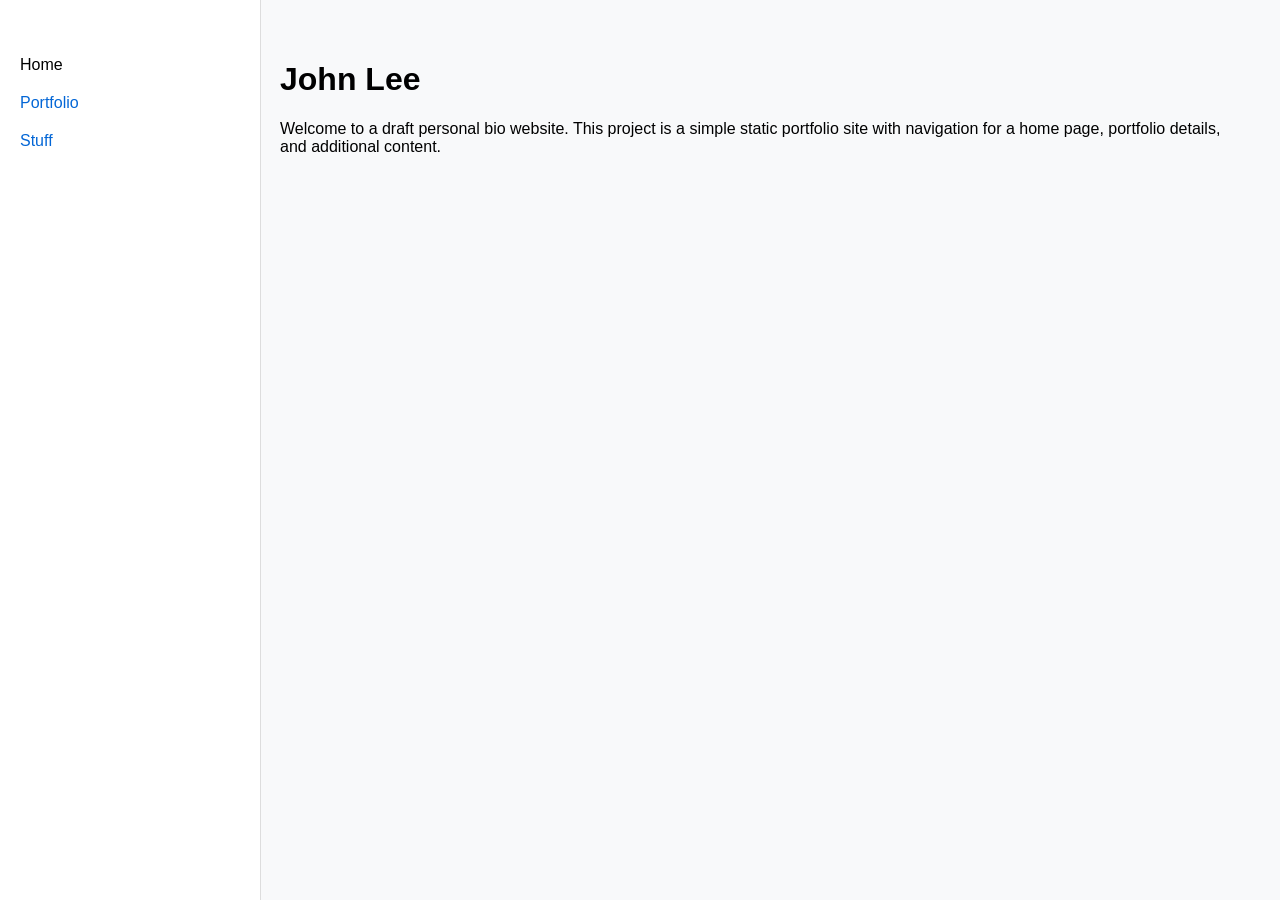
<file: index.html>
<!DOCTYPE html>
<html lang="en">
<head>
    <meta charset="UTF-8">
    <meta name="viewport" content="width=device-width, initial-scale=1.0">
    <title>John Lee - Bio</title>
    <link rel="stylesheet" href="style.css">
</head>
<body>
    <nav class="sidebar">
        <ul>
            <li><a href="index.html" class="active">Home</a></li>
            <li><a href="portfolio.html">Portfolio</a></li>
            <li><a href="stuff.html">Stuff</a></li>
        </ul>
    </nav>
    <main>
        <h1>John Lee</h1>
        <p>Welcome to a draft personal bio website. This project is a simple static portfolio site with navigation for a home page, portfolio details, and additional content.</p>
    </main>
    <script src="script.js"></script>
</body>
</html>
</file>
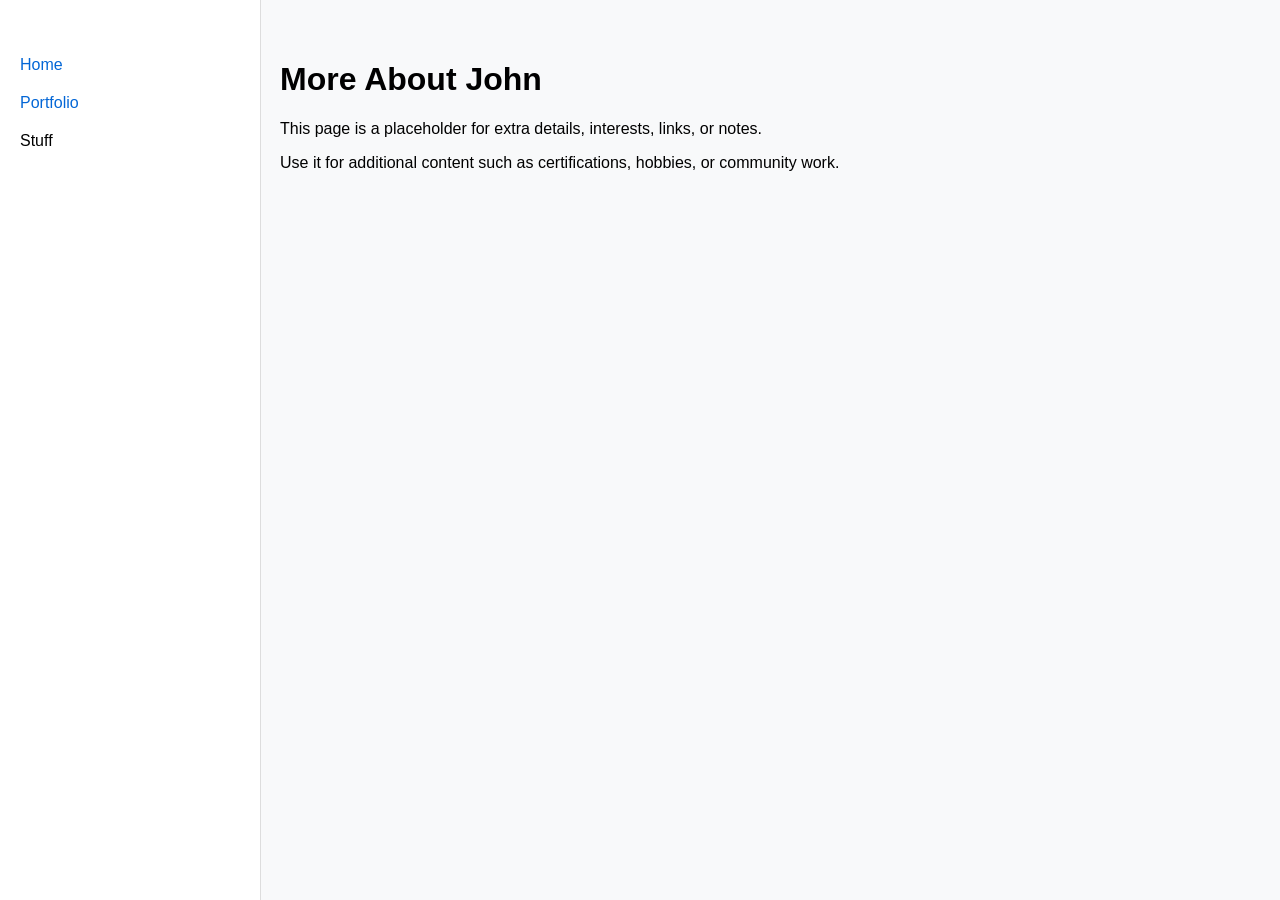
<file: stuff.html>
﻿<!DOCTYPE html>
<html lang="en">
<head>
    <meta charset="UTF-8">
    <meta name="viewport" content="width=device-width, initial-scale=1.0">
    <title>Stuff</title>
    <link rel="stylesheet" href="style.css">
</head>
<body>
    <nav class="sidebar">
        <ul>
            <li><a href="index.html">Home</a></li>
            <li><a href="portfolio.html">Portfolio</a></li>
            <li><a href="stuff.html" class="active">Stuff</a></li>
        </ul>
    </nav>
    <main>
        <h1>More About John</h1>
        <p>This page is a placeholder for extra details, interests, links, or notes.</p>
        <p>Use it for additional content such as certifications, hobbies, or community work.</p>
    </main>
    <script src="script.js"></script>
</body>
</html>
</file>
<file: style.css>
body {
    font-family: -apple-system, BlinkMacSystemFont, 'Segoe UI', Roboto, sans-serif;
    background: #f8f9fa;
    margin: 0;
    padding: 0;
}
.sidebar {
    position: fixed;
    top: 0; left: 0; bottom: 0;
    width: 220px;
    background: white;
    border-right: 1px solid #ddd;
    padding: 30px 20px;
}
.sidebar ul { list-style: none; padding: 0; }
.sidebar a {
    display: block; padding: 10px 0;
    text-decoration: none; color: #0366d6; font-weight: 500;
}
.sidebar a.active, .sidebar a:hover { color: #000; }
main { margin-left: 240px; padding: 40px; }
.profile-pic { width: 150px; border-radius: 50%; }
table { width: 100%; border-collapse: collapse; margin: 20px 0; }
th, td { border: 1px solid #ddd; padding: 12px; text-align: left; }
.skill-bar { background: #ddd; height: 20px; border-radius: 10px; overflow: hidden; margin: 10px 0; }
.progress { background: #4caf50; height: 100%; border-radius: 10px; }
</file>
